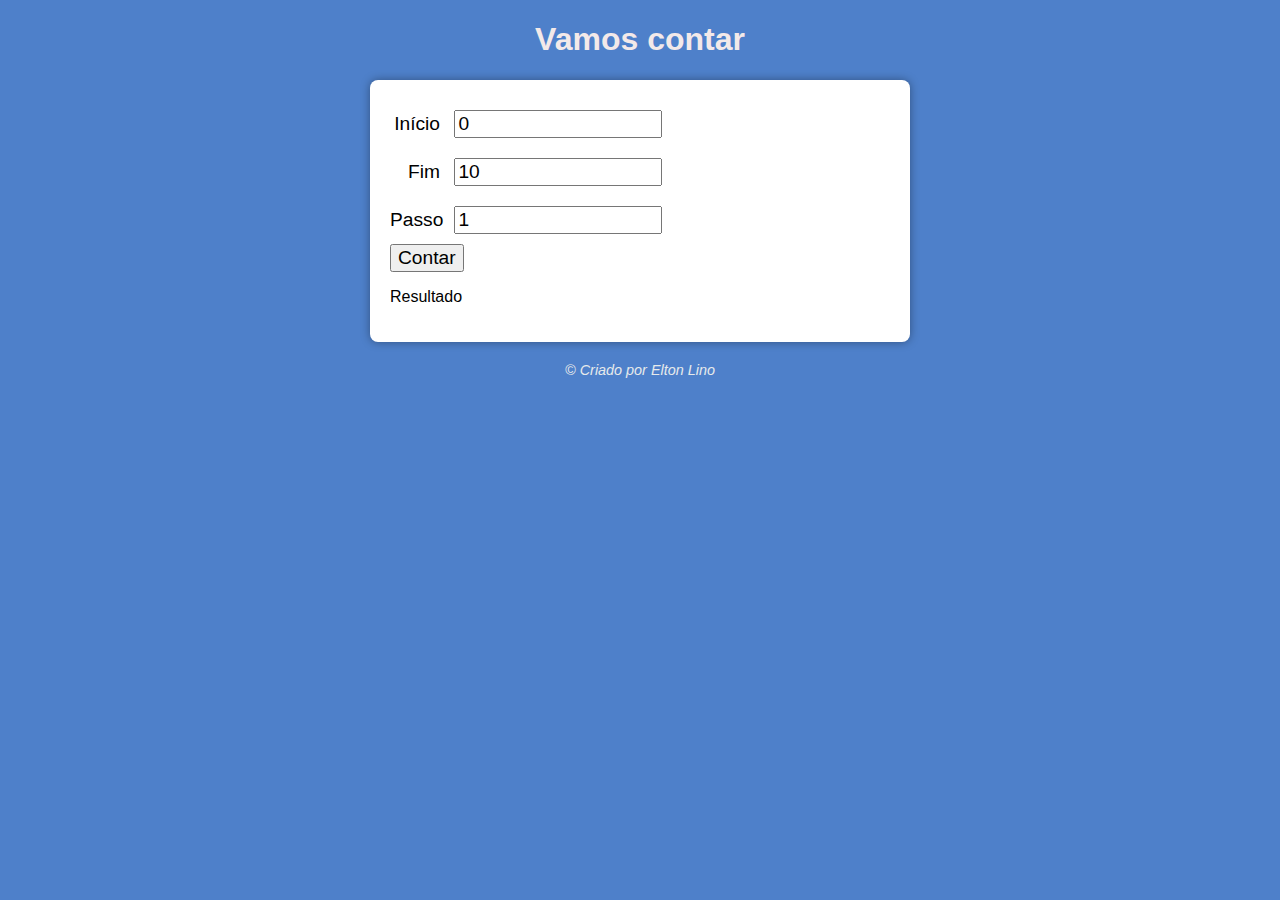
<file: aula14ex/index.html>
<!DOCTYPE html>
<html lang="pt-br">
<head>
    <meta charset="UTF-8">
    <meta name="viewport" content="width=device-width, initial-scale=1.0">
    <title>Super Contador</title>
    <link rel="stylesheet" href="style.css">
</head>
<body>
    <header>
        <h1>Vamos contar</h1>
    </header>
    <section>
        <div id="dados">
            <label for="inicio">Início</label>
            <input type="number" name="inicio" id="inicio" value="0"><br>
            <label for="fim">Fim</label>
            <input type="number" name="fim" id="fim" value="10"><br>
            <label for="passo">Passo</label>
            <input type="number" name="passo" id="passo" value="1"><br>
            <button onclick="contar()">Contar</button>
        </div>
        <div>
            <p id="res">Resultado</p>
        </div>
    </section>
    <footer>
        <p>&copy; Criado por Elton Lino</p>
    </footer>
    <script src="script.js"></script>
</body>
</html>
</file>
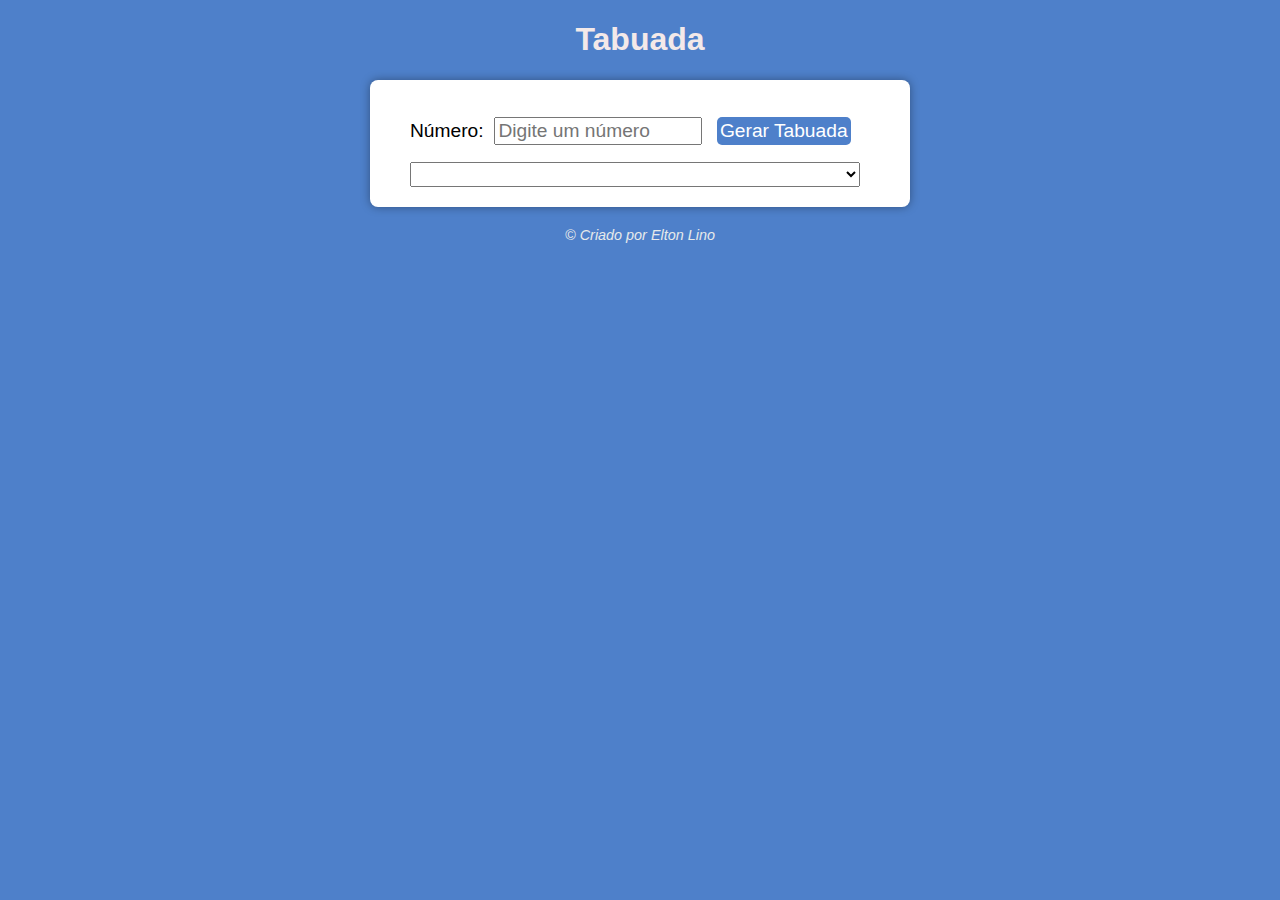
<file: aula14ex2/index.html>
<!DOCTYPE html>
<html lang="pt-br">
<head>
    <meta charset="UTF-8">
    <meta name="viewport" content="width=device-width, initial-scale=1.0">
    <title>Tabuada</title>
    <link rel="stylesheet" href="style.css">
</head>
<body>
    <header>
        <h1>Tabuada</h1>
    </header>
    <section>
        <div>
            <label for="num">Número: </label>
            <input type="number" name="num" id="num" placeholder="Digite um número">
            <button onclick="tabuada()">Gerar Tabuada</button>
        </div>
        <div>
            <select name="tab" id="seltab"></select>
        </div>
    </section>
    <footer>
        <p>&copy; Criado por Elton Lino</p>
    </footer>
    <script src="script.js"></script>
</body>
</html>
</file>
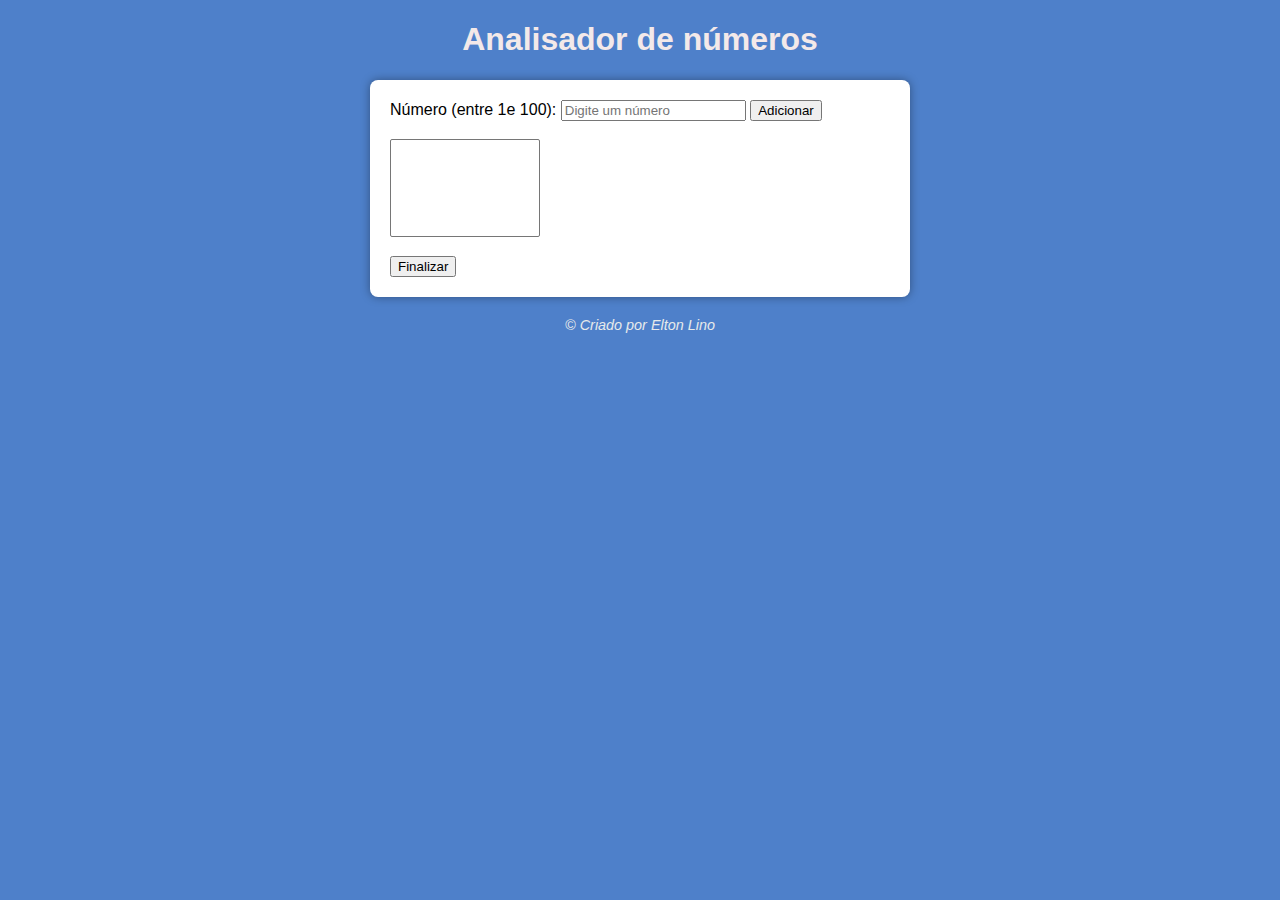
<file: aula16ex/index.html>
<!DOCTYPE html>
<html lang="pt-br">
<head>
    <meta charset="UTF-8">
    <meta name="viewport" content="width=device-width, initial-scale=1.0">
    <title>Analisando números</title>
    <link rel="stylesheet" href="style.css">
</head>
<body>
    <header>
        <h1>Analisador de números</h1>
    </header>
    <section>
        <div>
            Número (entre 1e 100):
            <input type="number" name="num" id="fnum" placeholder="Digite um número">
            <input type="button" value="Adicionar" onclick="adicionar()">
            <br><br><select name="flista" id="flista" size="6"></select>
            <br><br><input type="button" value="Finalizar" onclick="finalizar()">
        </div>
        <div id="res">
        </div>
    </section>
    <footer>
        <p>&copy; Criado por Elton Lino</p>
    </footer>
    <script src="script.js"></script>
</body>
</html>
</file>
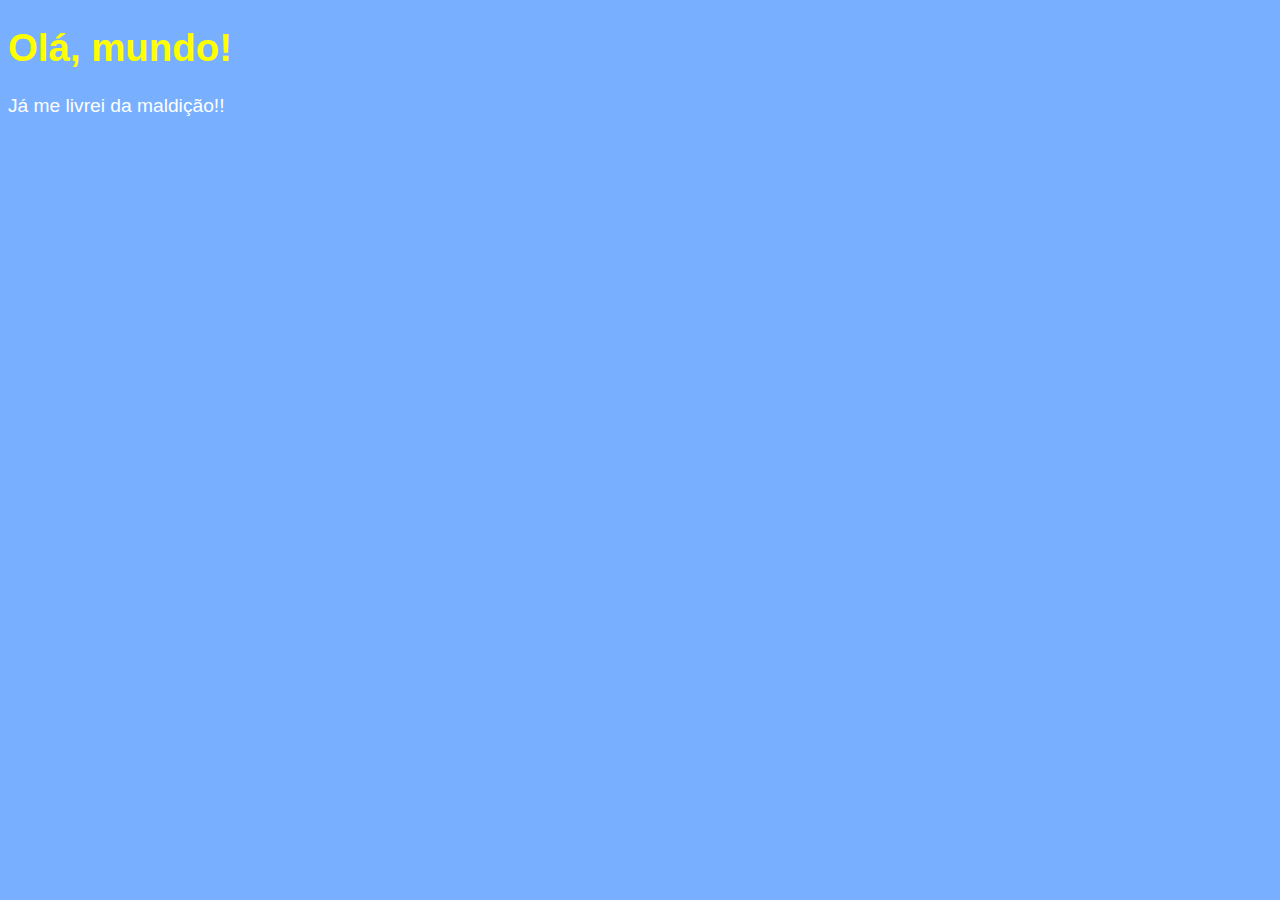
<file: ex001.html>
<!DOCTYPE html>
<html lang="pt-br">
<head>
    <meta charset="UTF-8">
    <meta name="viewport" content="width=device-width, initial-scale=1.0">
    <title>Meu primeiro programa</title>
    <style>
        body{
            background-color: rgb(120, 176, 255);
            color: white;
            font: normal 1.2em Arial, sans-serif;
        }

        h1{
            color: yellow;
        }
    </style>
</head>
<body>
    <h1>Olá, mundo!</h1>
    <p>Já me livrei da maldição!!</p>
    <script>
        window.alert("Minha primeria mensagem em JavaScript!");
    </script>
</body>
</html>
</file>
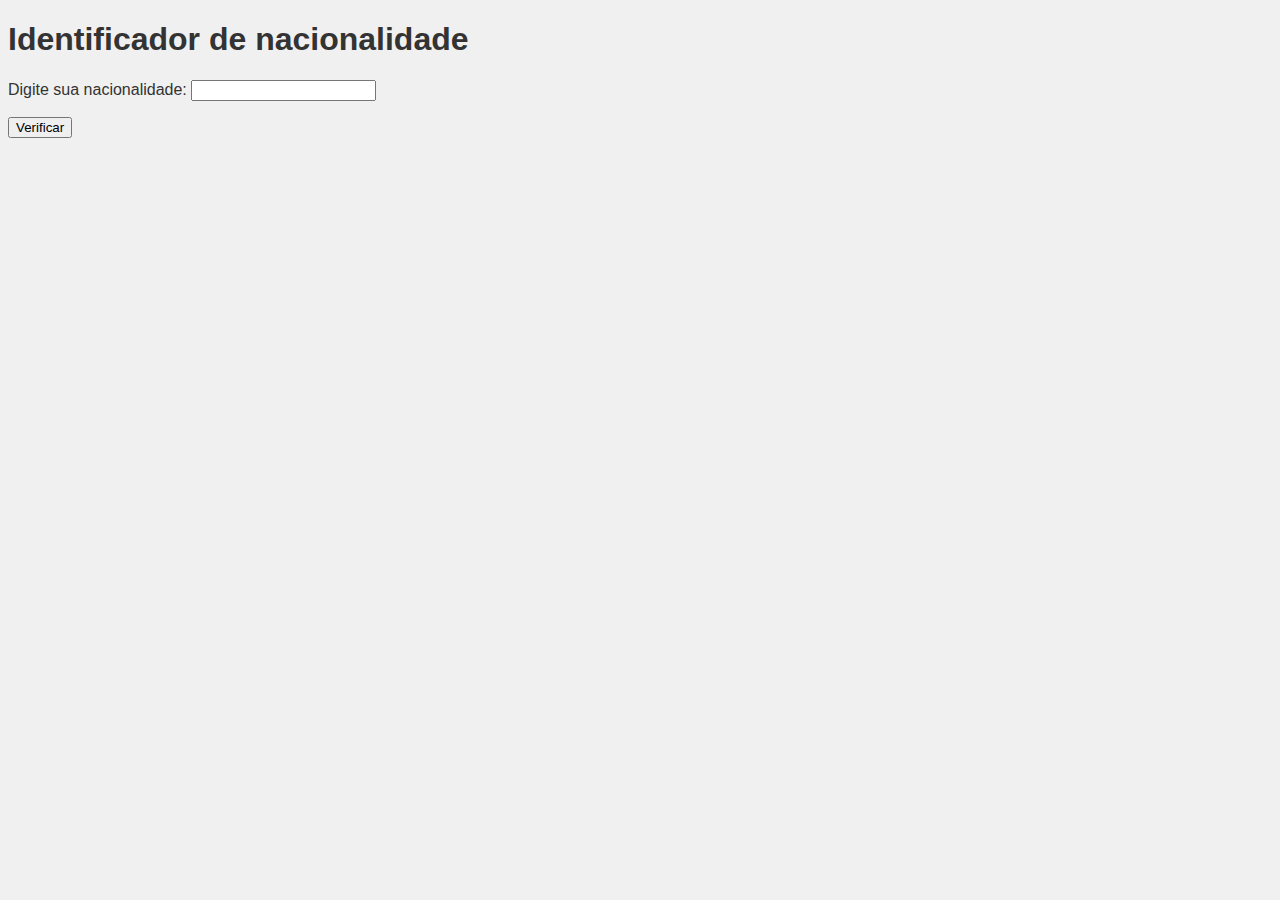
<file: aula011/ex010-2.html>
<!DOCTYPE html>
<html lang="pt-br">
<head>
    <meta charset="UTF-8">
    <meta name="viewport" content="width=device-width, initial-scale=1.0">
    <title>Identificador de nacionalidade</title>
    <style>
        body{
            background-color: #f0f0f0;
            font-family: Arial, sans-serif;
            color: #333;
        }
    </style>
</head>
<body>
    <h1>Identificador de nacionalidade</h1>
    <p>Digite sua nacionalidade: <input type="text" name="txtnacionalidade" id="txtnacionalidade"></p>
    <input type="button" value="Verificar" onclick="verificarNacionalidade()">
    <div id="res"></div>
    <script>
        function verificarNacionalidade() {
            var txtnacionalidade = document.getElementById
            ('txtnacionalidade')
            var res = document.querySelector('div#res');
            res.innerHTML = `Você nasceu no <strong>${txtnacionalidade.value}</strong>.`
            if(txtnacionalidade.value == 'Brasil'){
                res.innerHTML += `<p>Você é <strong>BRASILEIRO</strong>.</p>`;
        }else {
                res.innerHTML += `<p>Você é <strong>EXTRANGEIRO</strong>.</p>`;
            }
            res.innerHTML += `<p>Obrigado por participar!</p>`;
        }
        </script>
</body>
</html>
</file>
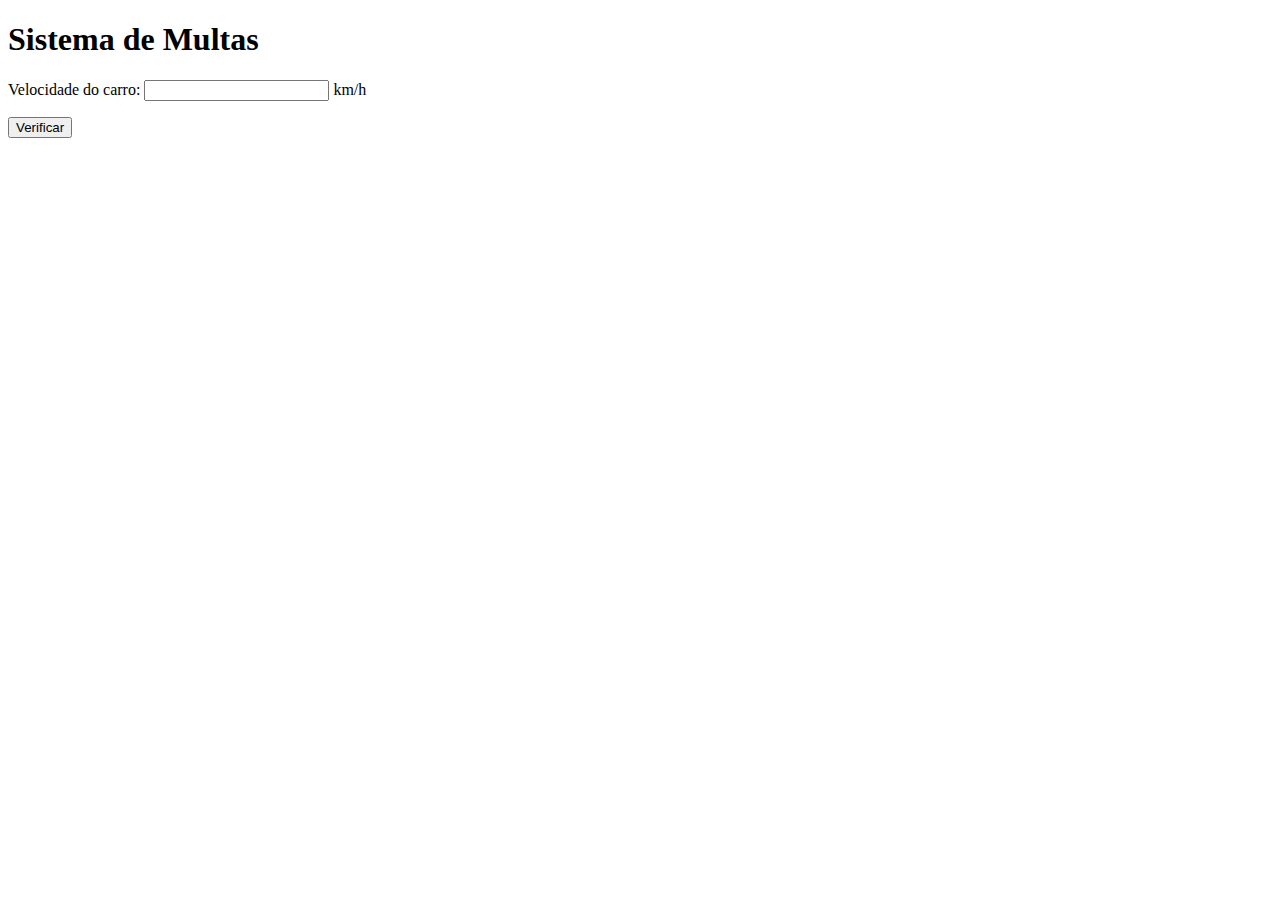
<file: aula011/ex010.html>
<!DOCTYPE html>
<html lang="pt-br">
<head>
    <meta charset="UTF-8">
    <meta name="viewport" content="width=device-width, initial-scale=1.0">
    <title>DETRAN</title>
</head>
<body>
    <h1>Sistema de Multas</h1>
    <p>Velocidade do carro: <input type="number" name="txtvel" id="txtvel"> km/h</p>
    <input type="button" value="Verificar" onclick="calcular()">
    <div id="res"></div>
    <script>
        function calcular() {
            var txtvel = document.getElementById('txtvel');
            var vel = Number(txtvel.value);
            var res = document.querySelector('div#res');
            res.innerHTML = `<p>A velocidade do seu carro é de <strong>${vel}</strong> km/h.<p>`;
            if (vel > 60){
                res.innerHTML += `<p>Você está <strong>MULTADO</strong> por excesso de velocidade!</p>`;
            }
            res.innerHTML += `<p>Dirija sempre com sinto de segurança!</p>`;
            
        }
    </script>
</body>
</html>
</file>
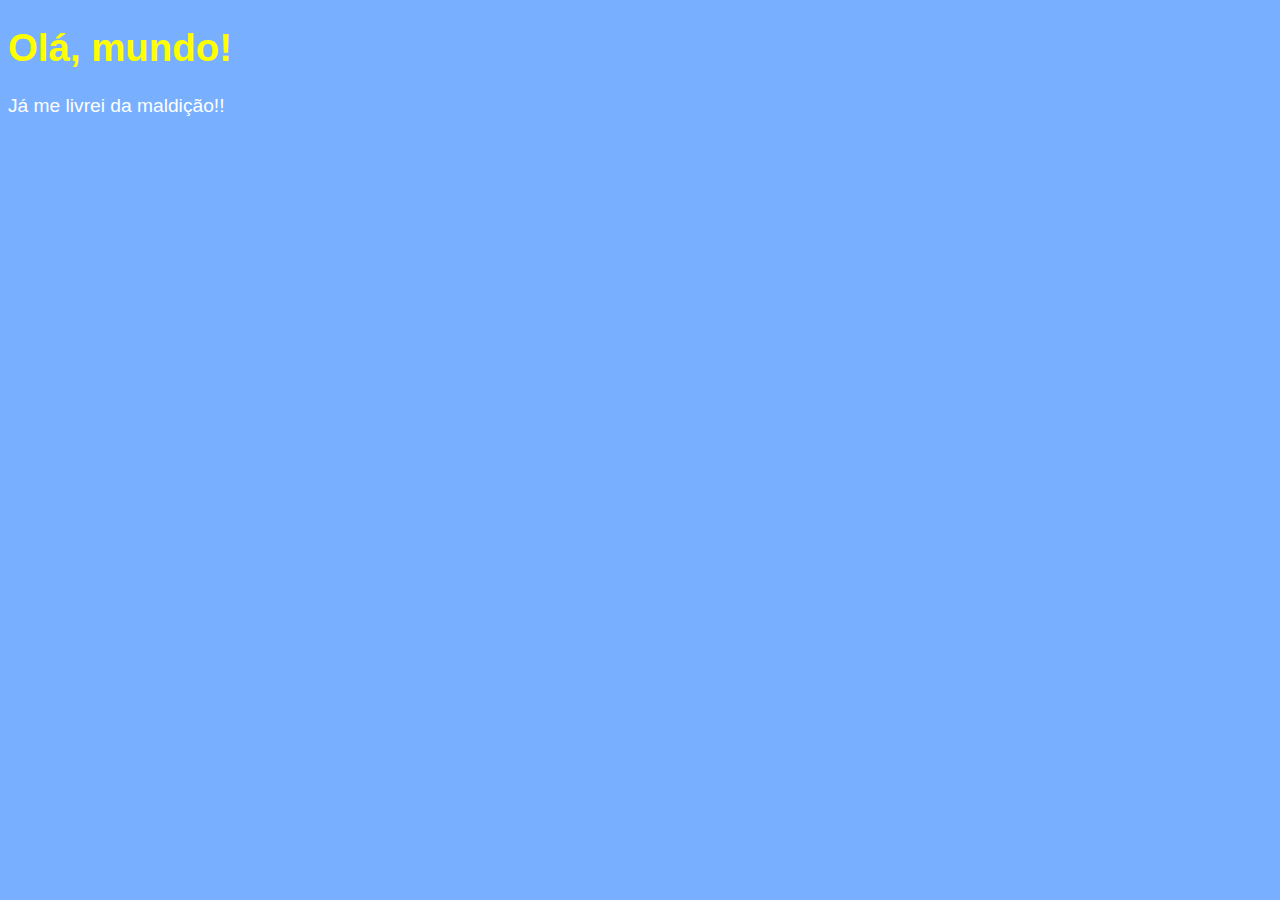
<file: aula06/ex002.html>
<!DOCTYPE html>
<html lang="pt-br">
<head>
    <meta charset="UTF-8">
    <meta name="viewport" content="width=device-width, initial-scale=1.0">
    <title>Meu primeiro programa</title>
    <style>
        body{
            background-color: rgb(120, 176, 255);
            color: white;
            font: normal 1.2em Arial, sans-serif;
        }

        h1{
            color: yellow;
        }
    </style>
</head>
<body>
    <h1>Olá, mundo!</h1>
    <p>Já me livrei da maldição!!</p>
    <script>
        var nome = window.prompt("Qual é o seu nome?");//janela com campo de texto para digitar algo.
        window.alert("É um prazer te conhecer, " + nome + "!"); //concatenação
    </script>
</body>
</html>
</file>
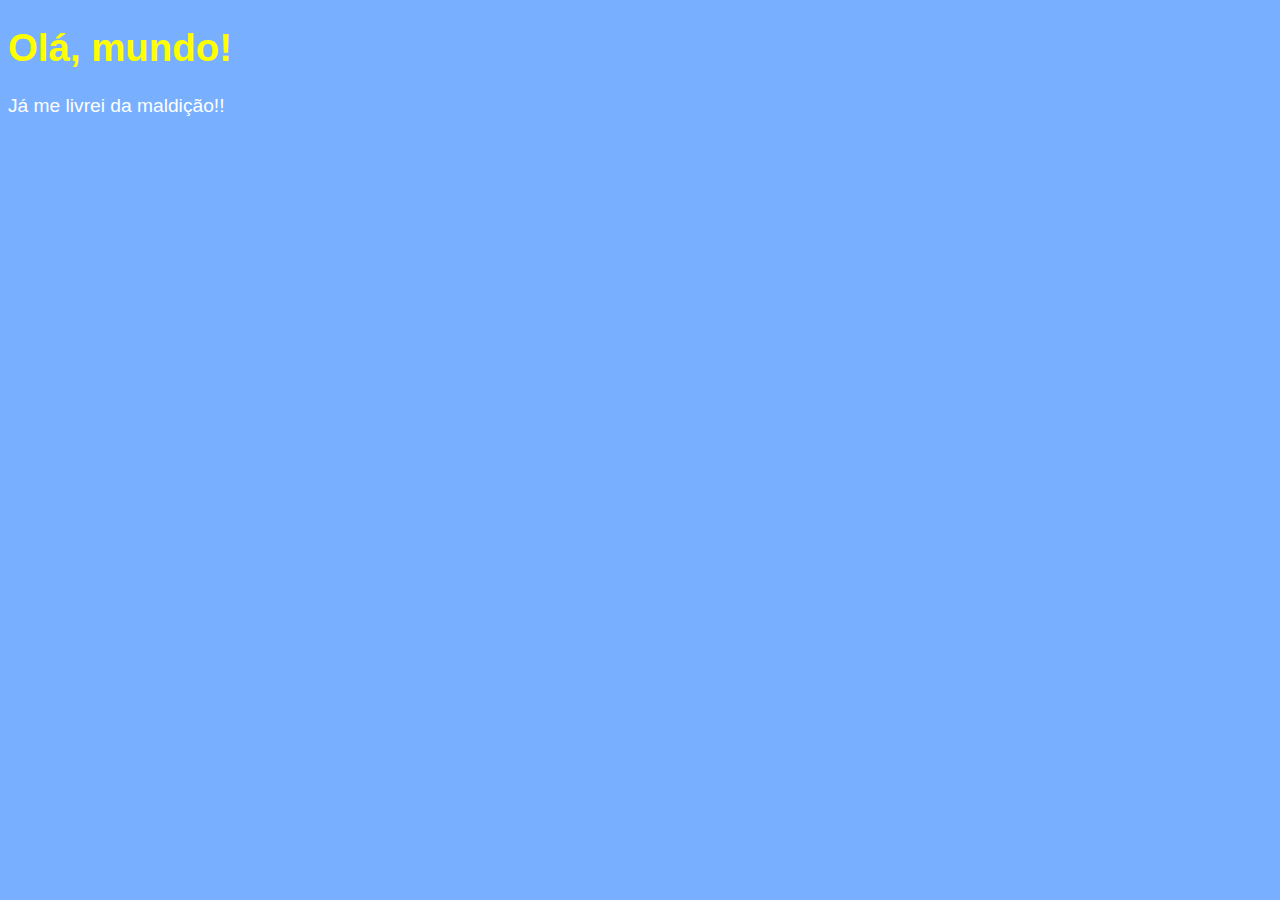
<file: aula06/ex003.html>
<!DOCTYPE html>
<html lang="pt-br">
<head>
    <meta charset="UTF-8">
    <meta name="viewport" content="width=device-width, initial-scale=1.0">
    <title>Meu primeiro programa</title>
    <style>
        body{
            background-color: rgb(120, 176, 255);
            color: white;
            font: normal 1.2em Arial, sans-serif;
        }

        h1{
            color: yellow;
        }
    </style>
</head>
<body>
    <h1>Olá, mundo!</h1>
    <p>Já me livrei da maldição!!</p>
    <script>
        var n1 = Number(window.prompt("Digite um número: "));
        var n2 = Number(window.prompt("Digite outro número: "));
        var s = n1 + n2;
        window.alert(`A soma entre ${n1} e ${n2} é igual a ${s}`)
    </script>
</body>
</html>
</file>
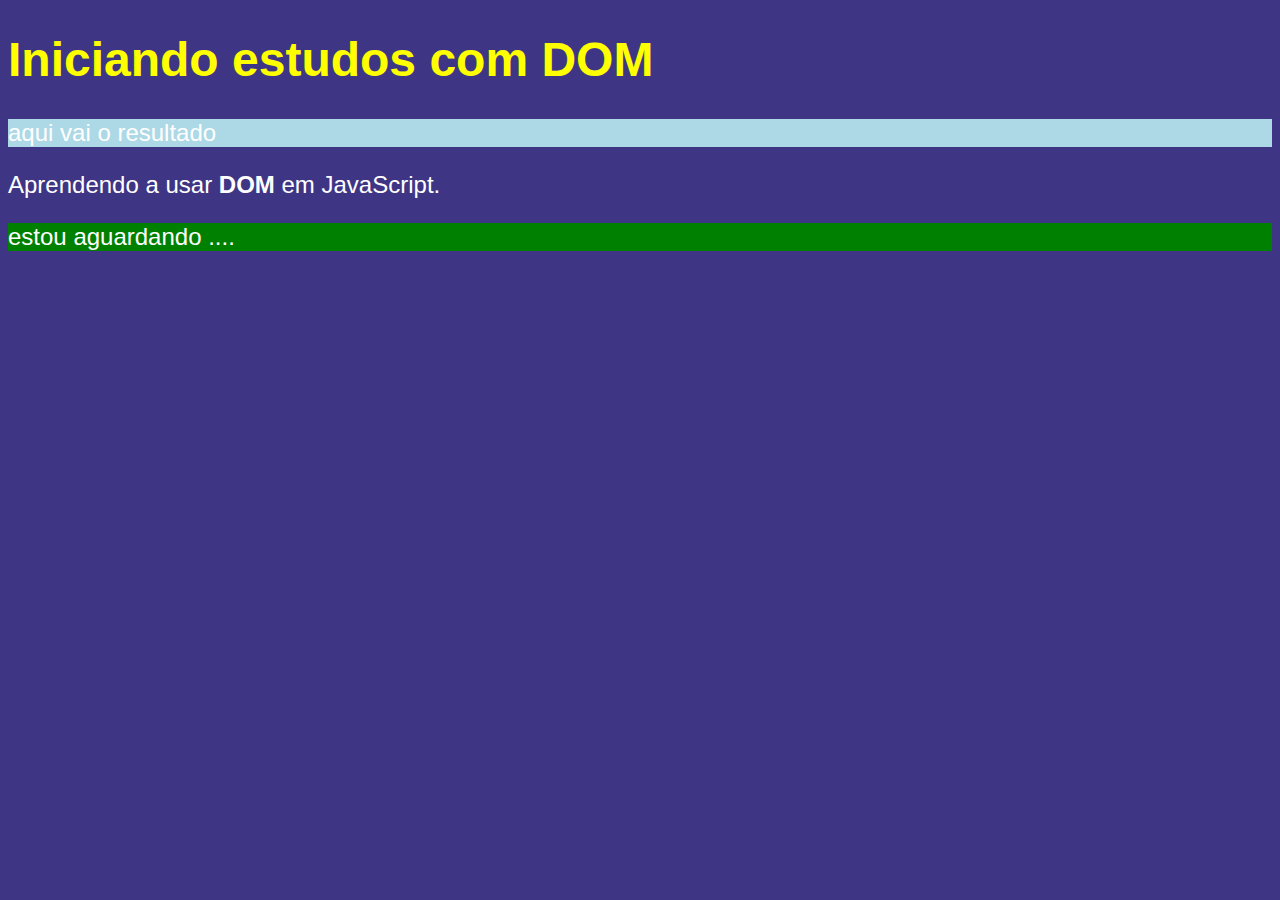
<file: aula09/ex005.html>
<!DOCTYPE html>
<html lang="pt-BR">
<head>
    <meta charset="UTF-8">
    <meta name="viewport" content="width=device-width, initial-scale=1.0">
    <title>Primeiros passos com DOM</title>
    <style>
        body{
            background: rgb(63, 53, 133);
            color: white;
            font: normal 18pt Arial, Helvetica, sans-serif;
        }
    </style>
</head>
<body>
    <h1 id = "inicio">Iniciando estudos com DOM</h1>
    <p name = 'text'>aqui vai o resultado</p>
    <p>Aprendendo a usar <strong>DOM</strong> em JavaScript.</p>
    <div id = 'msg'>Clique em mim</div>
    <script>
        var corpo = document.body;
        var p1 = document.getElementsByTagName('p')[1];//Seleciona o paragrafo por nome da tag
        var d = document.getElementById('msg');//Seleciona o div por id
        d.style.background = 'green';
        d.innerText = 'estou aguardando ....'
        var e = document.getElementsByName('text')[0];//Seleciona o paragrafo por nome
        e.style.background = 'lightblue';
        var inicio = document.querySelector('h1#inicio');//Seleciona o h1 por id usando querySelector
        inicio.style.color = 'yellow';
    </script>
</body>
</html>
</file>
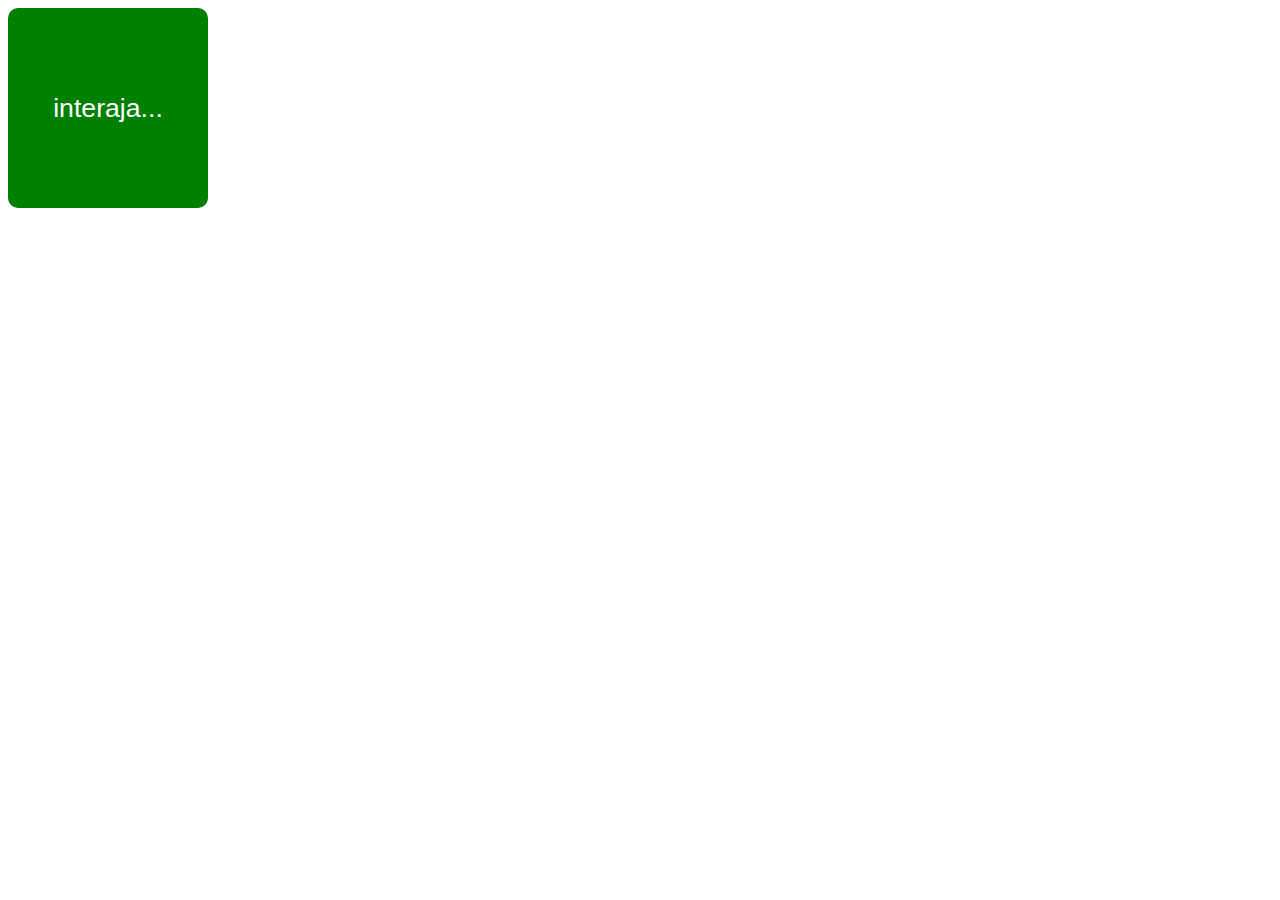
<file: aula10/ex006.html>
<!DOCTYPE html>
<html lang="pt-br">
<head>
    <meta charset="UTF-8">
    <meta name="viewport" content="width=device-width, initial-scale=1.0">
    <title>Eventos DOM</title>
    <style>
        div#area{
            font: normal 20pt arial;
            background-color: green;
            color: white;
            width: 200px;
            height: 200px;
            line-height: 200px;
            text-align: center;
            border-radius: 10px;
        }
    </style>
</head>
<body>
    <div id="area">
        interaja...
    </div>
    <script>
        var area = document.getElementById('area');
        area.addEventListener('click', clicar);
        area.addEventListener('mouseenter', entrar);
        area.addEventListener('mouseout', sair);

        function clicar(){
            area.innerText = 'Clicou!';
            area.style.background = 'red';
        }

        function entrar(){
            area.innerText = 'Entrou!';
        }

        function sair(){
            area.innerText = 'Saiu!';
            area.style.background = 'green'
        }
    </script>
</body>
</html>
</file>
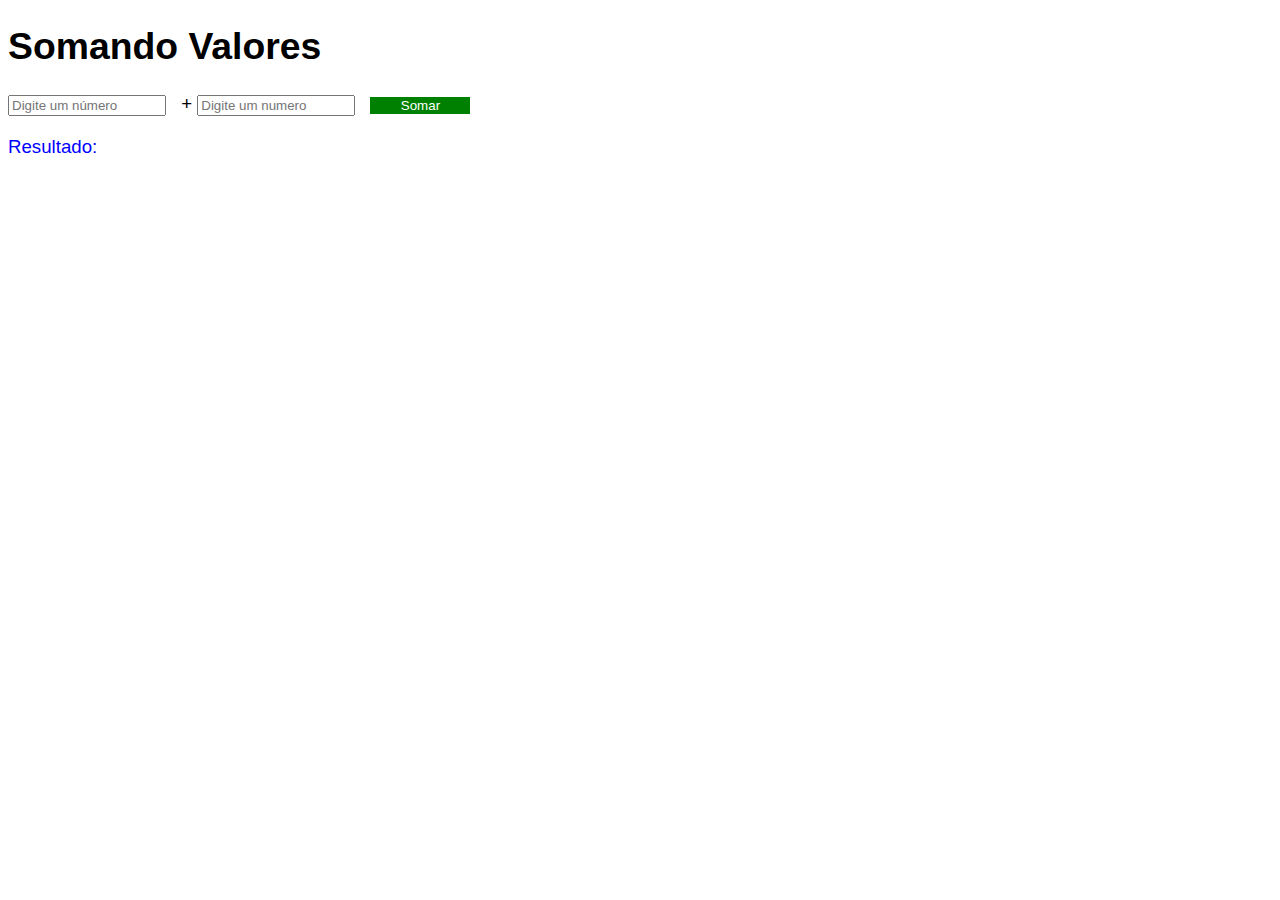
<file: aula10/ex007.html>
<!DOCTYPE html>
<html lang="pt-br">
<head>
    <meta charset="UTF-8">
    <meta name="viewport" content="width=device-width, initial-scale=1.0">
    <title>Somando números</title>
    <style>
        body{
            font: normal 14pt arial, sans-serif;
        }

        input{
            width: 150px;
            margin-right: 10px;
        }

        input[type="button"]{
            width: 100px;
            background-color: green;
            color: white;
            border: none;  
            cursor: pointer;;
        }

        input[type="button"]:hover{
            background-color: lightgreen;
        }

        div{
            margin-top: 20px;
            font-size: 14pt;
            font: bold;
            color: blue;
        }
    </style>
</head>
<body>
    <h1>Somando Valores</h1>
    <input type="number" name="txtn1" id="txtn1" placeholder="Digite um número"> +
    <input type="number" name="txtn2" id="txtn2" placeholder="Digite um numero">
    <input type="button" value="Somar" onclick="somar()">
    <div id="res">Resultado: </div>

    <script>
        function somar(){
            var tn1 = document.getElementById('txtn1').value;
            var tn2 = document.querySelector('#txtn2').value;
            var res = document.getElementById('res');
            var n1 = Number(tn1);
            var n2 = Number(tn2);

            var s = n1 + n2;
            res.innerHTML = `A soma de ${n1} e ${n2} é igual a <strong>${s}</strong>`;

        }
    </script>
</body>
</html>
</file>
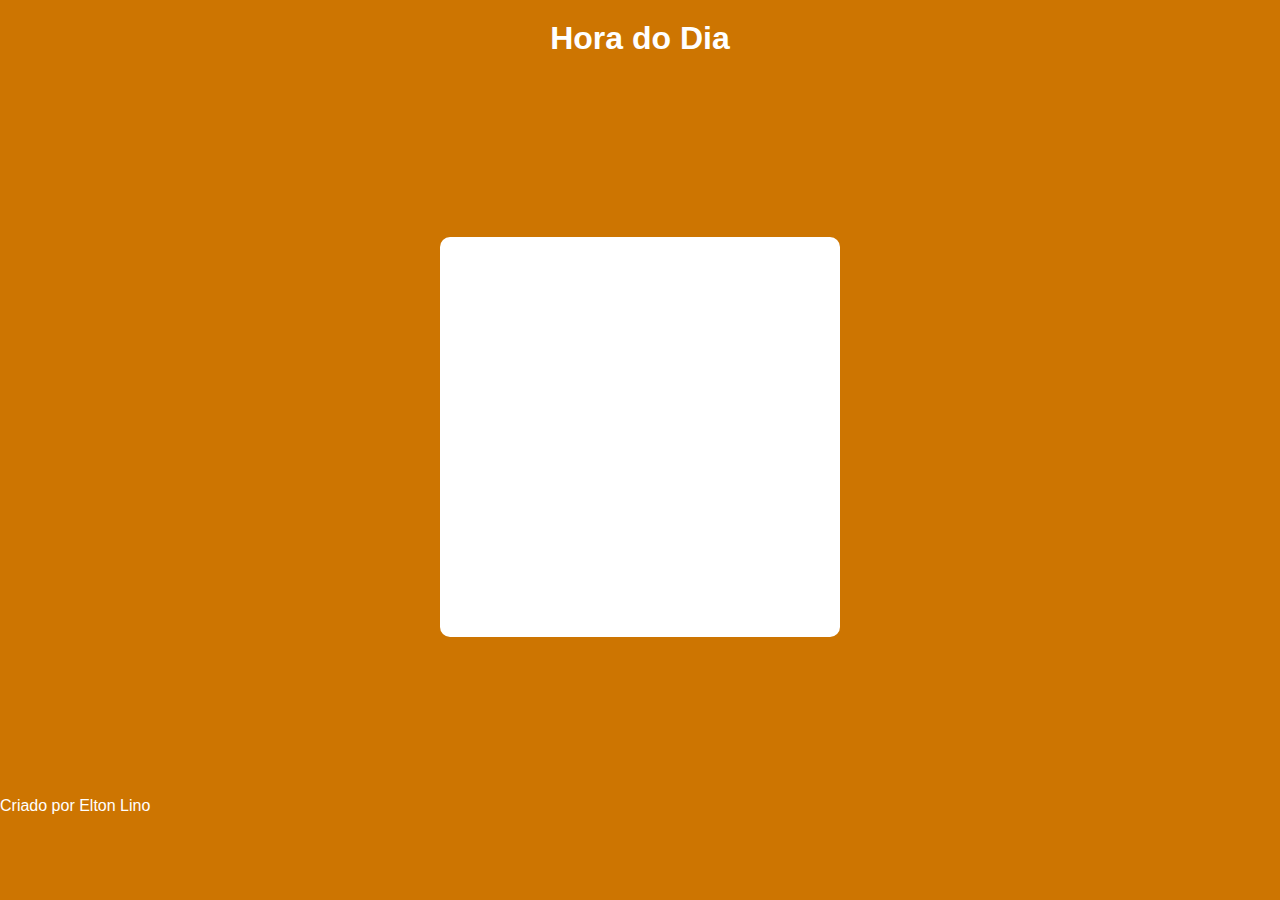
<file: aula12ex/modelo.html>
<!DOCTYPE html>
<html lang="pt-br">
<head>
    <meta charset="UTF-8">
    <meta name="viewport" content="width=device-width, initial-scale=1.0">
    <title>Hora do dia</title>
    <link rel="stylesheet" href="style.css">
</head>
<body>
    <header>
        <h1>Hora do Dia</h1>
    </header>
    <section>
        <div>
            <p id="hora"></p>
        </div>
        <div class="imagem">

        </div>
    </section>
    <footer>
        Criado por Elton Lino
    </footer>
</body>
</html>
</file>
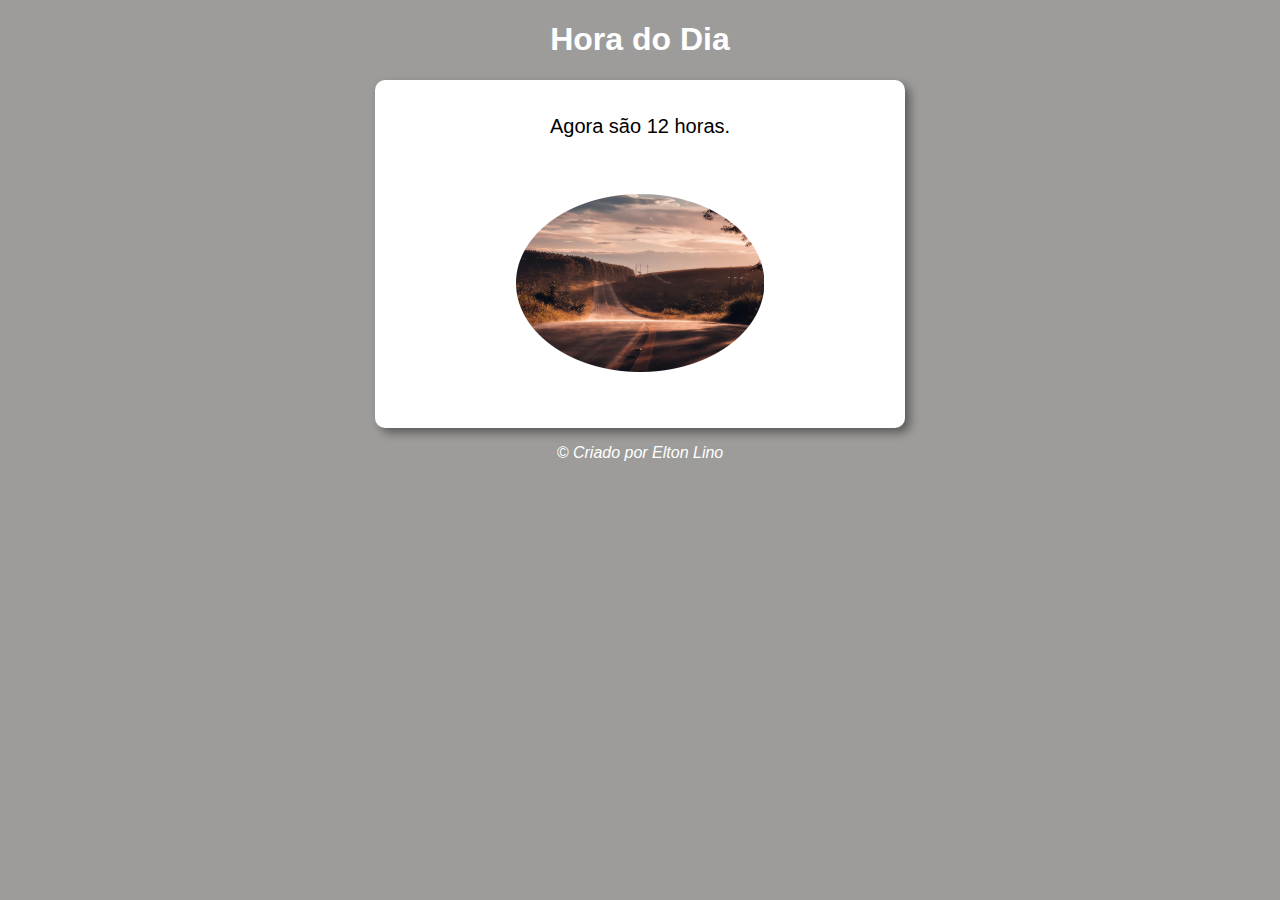
<file: aula12ex/modelo/modelo.html>
<!DOCTYPE html>
<html lang="pt-br">
<head>
    <meta charset="UTF-8">
    <meta name="viewport" content="width=device-width, initial-scale=1.0">
    <title>Hora do dia</title>
    <link rel="stylesheet" href="style.css">
</head>
<body onload="carregar()">
    <header>
        <h1>Hora do Dia</h1>
    </header>
    <section>
        <div>
            <p id="msg">Testando...</p>
        </div>
        <div id="imagem">
            <img id="foto" src="img/fotomanha.png" alt="Imagem do dia">
        </div>
    </section>
    <footer>
        <p>&copy; Criado por Elton Lino</p>
    </footer>
    <script src="script.js"></script>
</body>
</html>
</file>
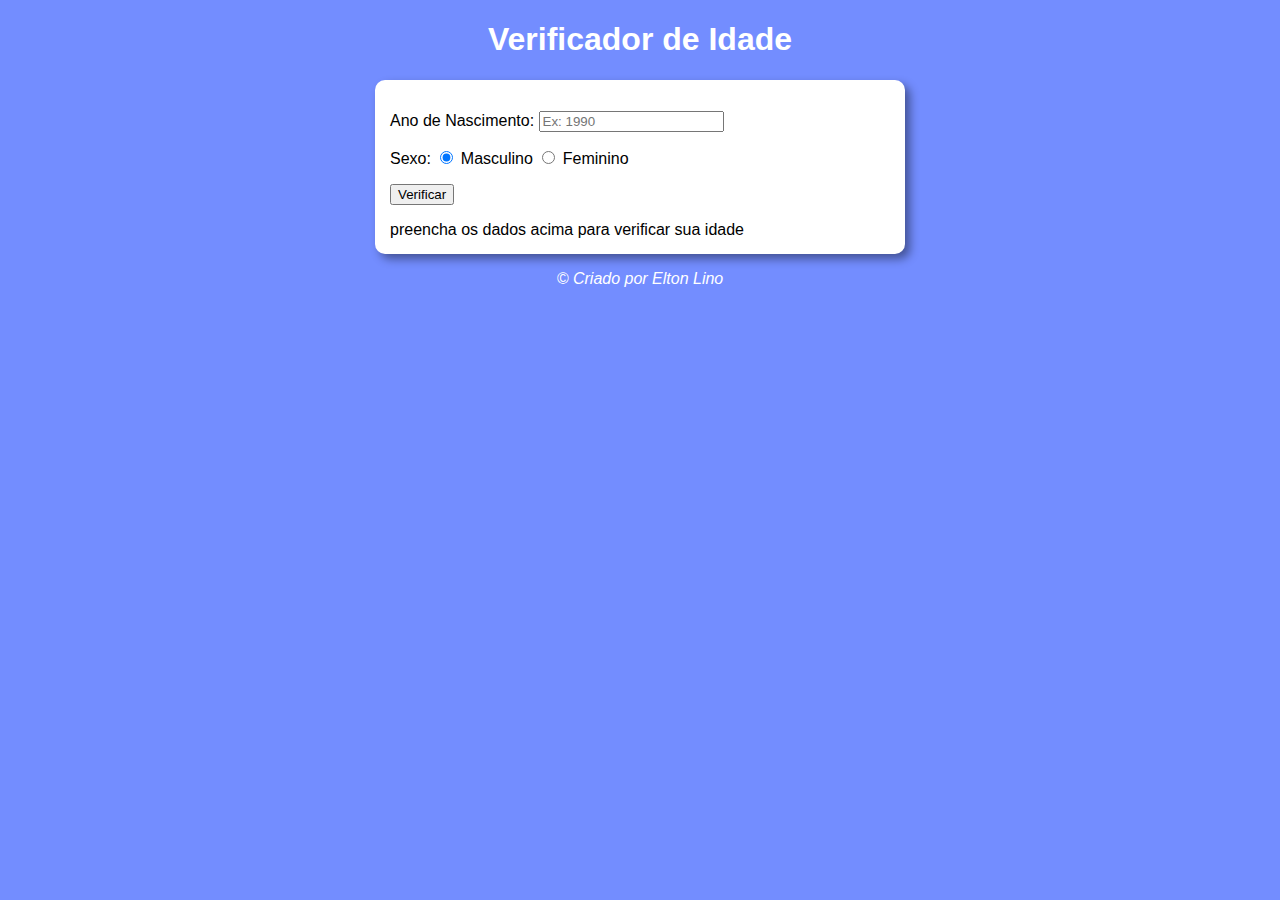
<file: aula12ex/modelo2/modelo.html>
<!DOCTYPE html>
<html lang="pt-br">
<head>
    <meta charset="UTF-8">
    <meta name="viewport" content="width=device-width, initial-scale=1.0">
    <title>Hora do dia</title>
    <link rel="stylesheet" href="style.css">
</head>
<body>
    <header>
        <h1>Verificador de Idade</h1>
    </header>
    <section>
        <div>
            <p>Ano de Nascimento:
                <input type="text" name="txtano" id="txtano" min="0" placeholder="Ex: 1990">
            </p>
            <p>Sexo:
                <input type="radio" name="radsex" id="masc" checked>
                <label for="mas">Masculino</label>
                <input type="radio" name="radsex" id="fem">
                <label for="fem">Feminino</label>
            </p>
            <p><input type="button" value="Verificar" onclick="verificar()"></p>
        </div>
        <div id="res">preencha os dados acima para verificar sua idade</div>
    </section>
    <footer>
        <p>&copy; Criado por Elton Lino</p>
    </footer>
    <script src="script.js"></script>
</body>
</html>
</file>
<file: aula14ex/style.css>
@charset "UTF-8";

body {
    font-family: Arial, Helvetica, sans-serif;
    background-color: #4e80ca;
    margin: 20px;
}

h1 {
    text-align: center;
    color: #f3e9e9;
}

section {
    background-color: #fff;
    width: 500px;
    padding: 20px;
    border-radius: 8px;
    box-shadow: 0 0 10px rgba(0, 0, 0, 0.37);
    margin: auto;
}

footer {
    margin-top: 20px;
    text-align: center;
    color: #e6eaeb;
    font-size: 0.9em;
    font-style: italic;
}

label, input, select, button {
    font-size: 1.2em;
}

input, select {
    margin: 10px;
    width: 200px;
}

label {
    display: inline-block;
    width: 50px;
    text-align: right;
}
</file>
<file: aula14ex2/style.css>
@charset "UTF-8";

body {
    font-family: Arial, Helvetica, sans-serif;
    background-color: #4e80ca;
    margin: 20px;
}

h1 {
    text-align: center;
    color: #f3e9e9;
}

section {
    background-color: #fff;
    width: 500px;
    padding: 20px;
    border-radius: 8px;
    box-shadow: 0 0 10px rgba(0, 0, 0, 0.37);
    margin: auto;
}

footer {
    margin-top: 20px;
    text-align: center;
    color: #e6eaeb;
    font-size: 0.9em;
    font-style: italic;
}

label, input, select, button {
    font-size: 1.2em;
}

input {
    margin: 10px;
    width: 200px;
}

label {
    display: inline-block;
    width: 50px;
    text-align: right;
    padding: 20px;
}

select {
    width: 450px;
    margin-left: 20px;
}

button {
    padding: 3px;
    background-color: #4e80ca;
    color: white;
    border: none;
    border-radius: 5px;
    cursor: pointer;
}
</file>
<file: aula16ex/style.css>
@charset "UTF-8";

body {
    font-family: Arial, Helvetica, sans-serif;
    background-color: #4e80ca;
    margin: 20px;
}

h1 {
    text-align: center;
    color: #f3e9e9;
}

section {
    background-color: #fff;
    width: 500px;
    padding: 20px;
    border-radius: 8px;
    box-shadow: 0 0 10px rgba(0, 0, 0, 0.37);
    margin: auto;
}

footer {
    margin-top: 20px;
    text-align: center;
    color: #e6eaeb;
    font-size: 0.9em;
    font-style: italic;
}

select {
    width: 150px;
}
</file>
<file: aula12ex/style.css>
@charset "UTF-8";

*{
    margin: 0;
    padding: 0;
    box-sizing: border-box;
}

body{
    font-family: Arial, Helvetica, sans-serif;
    background-color: rgb(205, 117, 1);
    color: white
}

header{
    background-color: rgb(205, 117, 1);
    padding: 20px;
    text-align: center;
}

section{
    display: flex;
    justify-content: center;
    align-items: center;
    height: 80vh;
}

section div.imagem{
    border: 200px solid white;
    justify-content: center;
    align-items: center;
    border-radius: 10px;
    
}
</file>
<file: aula12ex/modelo/style.css>
@charset "UTF-8";

body{
    font-family: Arial, Helvetica, sans-serif;
    background-color: rgb(72, 72, 252);
}

header{
    text-align: center;
    color: white;
}

section{
    background-color: white;
    border-radius: 10px;
    padding: 15px;
    width: 500px;
    margin: auto;
    box-shadow: 5px 5px 10px rgba(0, 0, 0, 0.411);

}

footer{
    text-align: center;
    color: white;
    margin-top: 10px;
    font-style: italic;
}

div{
    text-align: center;
    font-size: 20px;
    margin-top: 20px;
}
</file>
<file: aula12ex/modelo2/style.css>
@charset "UTF-8";

body{
    font-family: Arial, Helvetica, sans-serif;
    background-color: rgba(87, 118, 255, 0.836);
}

header{
    text-align: center;
    color: white;
}

section{
    background-color: white;
    border-radius: 10px;
    padding: 15px;
    width: 500px;
    margin: auto;
    box-shadow: 5px 5px 10px rgba(0, 0, 0, 0.411);

}

footer{
    text-align: center;
    color: white;
    margin-top: 10px;
    font-style: italic;
}
</file>
